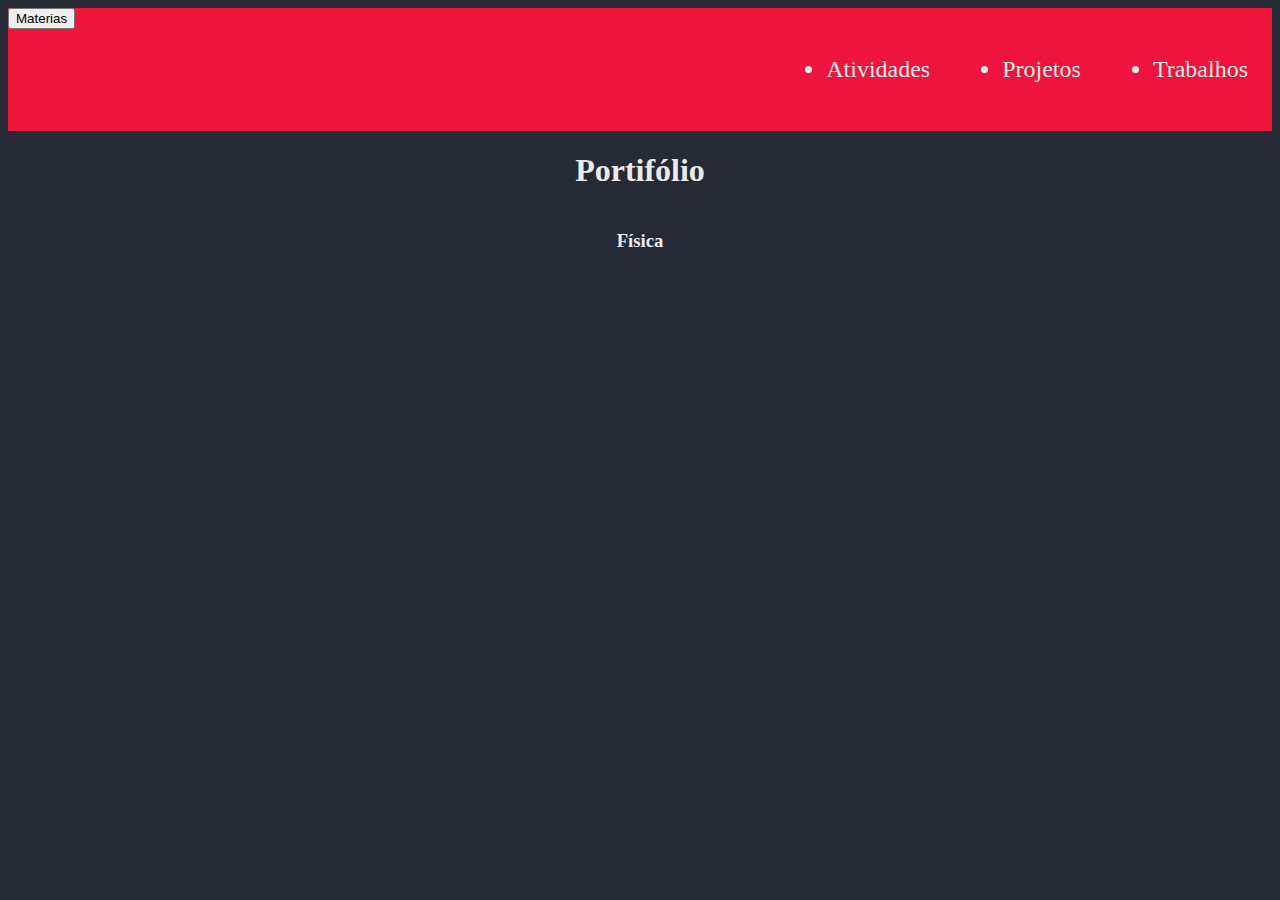
<file: fisica.html>
<!DOCTYPE html>
<html lang="pt-br">
<head>
    <meta charset="UTF-8">
    <meta name="viewport" content="width=device-width, initial-scale=1.0">
    <title></title>
    <link rel="stylesheet" href="style.css">
</head>
<body>
    <header class="cabel">
        <div class="hamburbur">
            <button class="fa fa-bars" onclick="menuabrir()">Materias</button>
            <ul id="shit">
                <li>
                     <a href="matematica.html">Matemática</a>
                </li>
                <li>
                    <a href="fisica.html">Física</a>
                </li>
                <li>
                    <a href="quimica.html">Química</a>
                </li>
            </ul> 
        </div>
        <div class="lista_lista">
            <ul id="tividade">
                <li><a href="#">Atividades</a></li>
                <li><a href="#">Projetos</a></li>
                <li><a href="#">Trabalhos</a></li>
            </ul>
        </div>
       
    </header>
        <main class="port">
                <section>
                    <h1>Portifólio</h1>
                    <h3>Física</h3>
                </section>
        </main>
    <script src="script.js"></script>
</body>
</html>
</file>
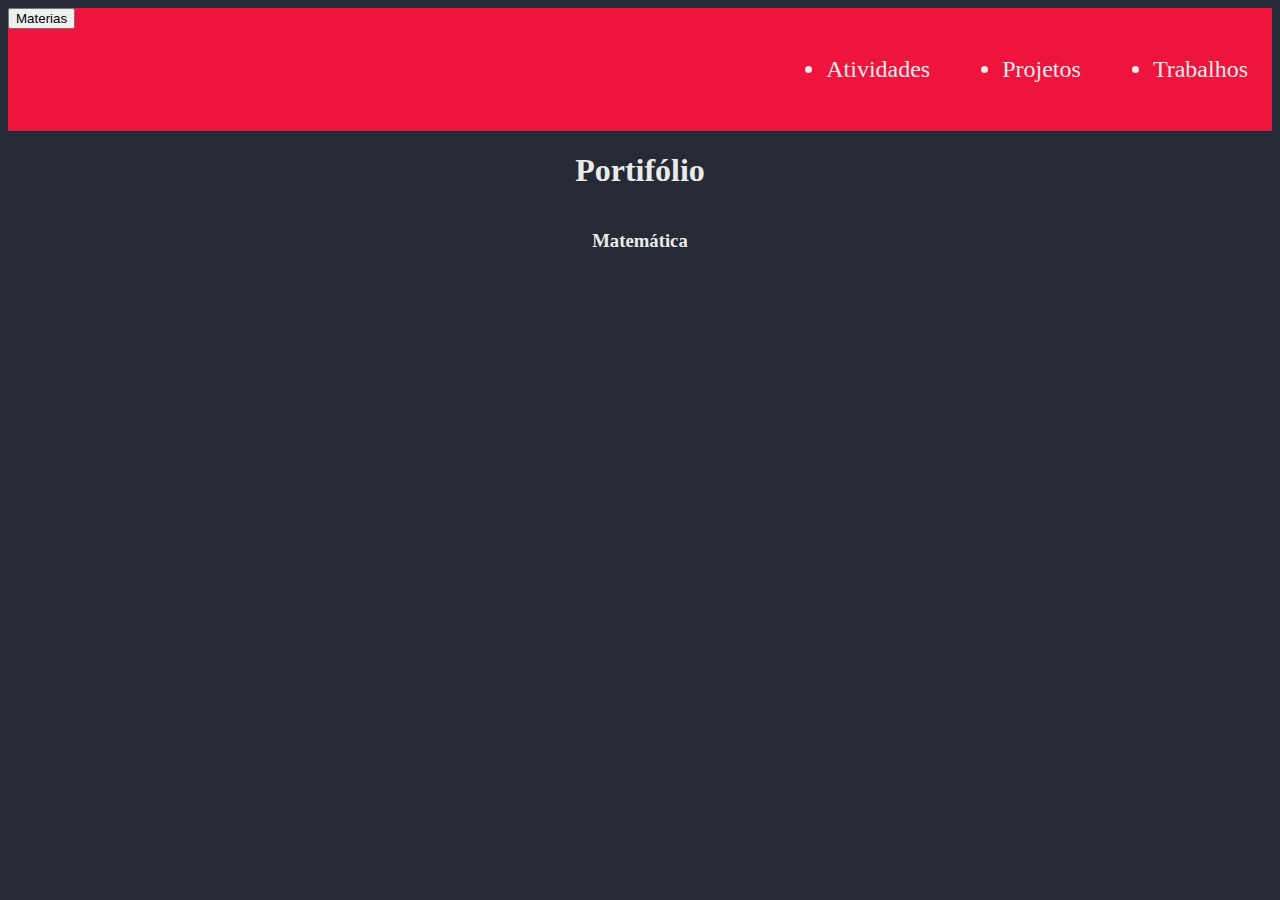
<file: matematica.html>
<!DOCTYPE html>
<html lang="pt-br">
<head>
    <meta charset="UTF-8">
    <meta name="viewport" content="width=device-width, initial-scale=1.0">
    <title></title>
    <link rel="stylesheet" href="style.css">
</head>
<body>
    <header class="cabel">
        <div class="hamburbur">
            <button class="fa fa-bars" onclick="menuabrir()">Materias</button>
            <ul id="shit">
                <li>
                     <a href="matematica.html">Matemática</a>
                </li>
                <li>
                    <a href="fisica.html">Física</a>
                </li>
                <li>
                    <a href="quimica.html">Química</a>
                </li>
            </ul> 
        </div>
        <div class="lista_lista">
            <ul id="tividade">
                <li><a href="#">Atividades</a></li>
                <li><a href="#">Projetos</a></li>
                <li><a href="#">Trabalhos</a></li>
            </ul>
        </div>
    </header>
        <main class="port">
            <section>
                <h1>Portifólio</h1>
                <h3>Matemática</h3>
            </section>

        </main>
    <script src="script.js"></script>
</body>
</html>
</file>
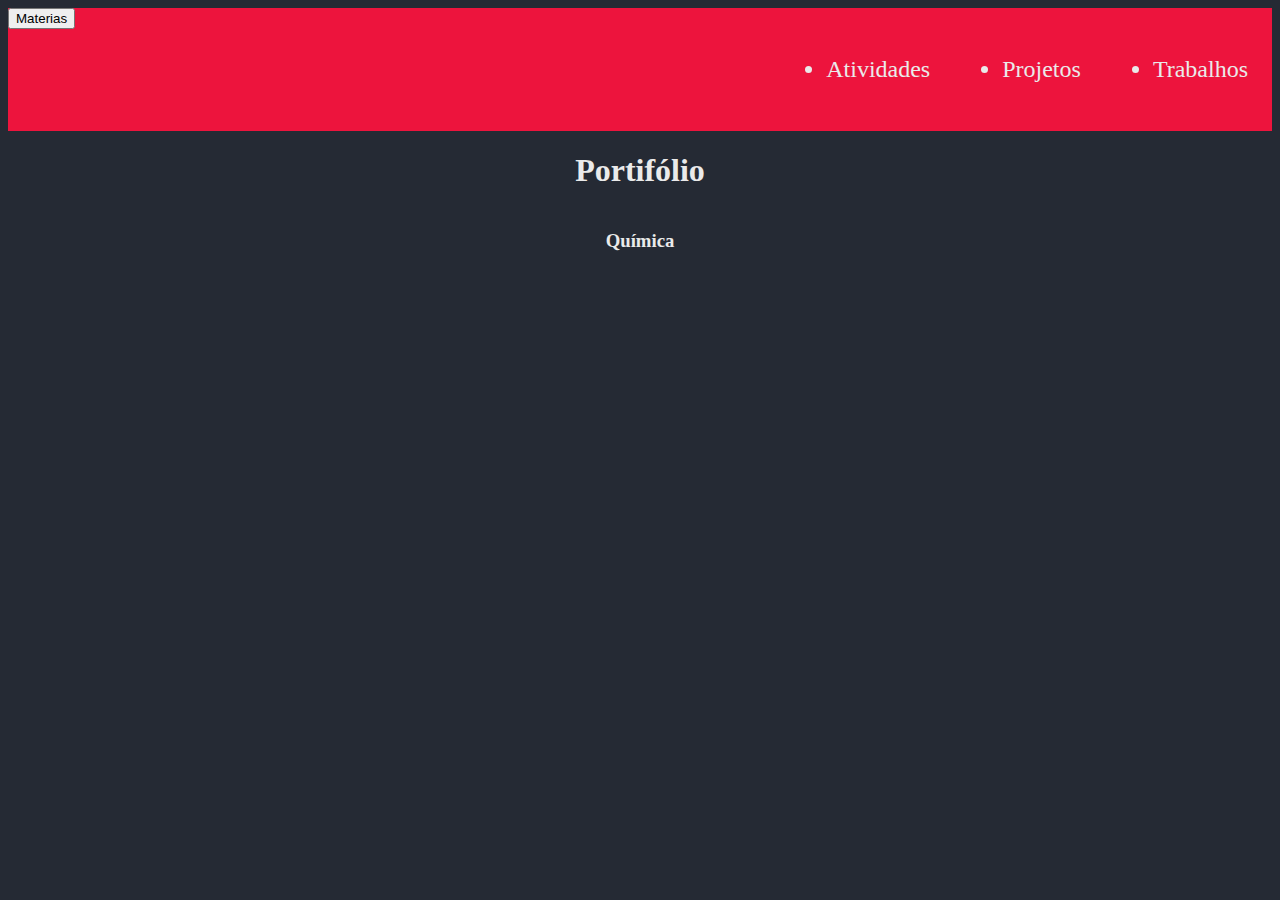
<file: quimica.html>
<!DOCTYPE html>
<html lang="pt-br">
<head>
    <meta charset="UTF-8">
    <meta name="viewport" content="width=device-width, initial-scale=1.0">
    <title></title>
    <link rel="stylesheet" href="style.css">
</head>
<body>
    <header class="cabel">
        <div class="hamburbur">
            <button class="fa fa-bars" onclick="menuabrir()">Materias</button>
            <ul id="shit">
                <li>
                     <a href="matematica.html">Matemática</a>
                </li>
                <li>
                    <a href="fisica.html">Física</a>
                </li>
                <li>
                    <a href="quimica.html">Química</a>
                </li>
            </ul> 
        </div>
        <div class="lista_lista">
            <ul id="tividade">
                <li><a href="#">Atividades</a></li>
                <li><a href="#">Projetos</a></li>
                <li><a href="#">Trabalhos</a></li>
            </ul>
        </div>
    </header>
        <main class="port">
            <section>
                <h1>Portifólio</h1>
                <h3>Química</h3>
            </section>
    </main>
    <script src="script.js"></script>
</body>
</html>
</file>
<file: style.css>
/* variaveis pras cores */
:root{
    --fonte: #EAEAEA;
    --fundo: #252A34;
    --fonte_mat: #FF2E63;
    --fonte_mat2: #08D9D6;
    --fundo2: #ed143d;

}
        /*  */
    body{
        background-color: var(--fundo);
        color: var(--fonte);
    }
    header.cabel{
        display: flex;
        background-color: var(--fundo2);
        justify-content: space-between;
    }
    #tividade {
        display: flex;
        gap: 3em;
        justify-content: space-between;
    }
    a{
        color: var(--fonte);
        text-decoration: none;
    }
    #shit{
        visibility: collapse;
        list-style: none;
        font-size: 1.2em;
        position: absolute;
        padding: 0.2em;
    }
    #shit a:hover{
        background-color: var(--fonte_mat2);
        color: var(--fundo);
    }
    div.lista_lista{
        justify-content: center;
        display: inherit;
        padding: 1em;
        list-style: none;
        font-size: 1.5em;
    }
    .port section{
        display: flex;
        flex-direction: column;
        align-items: center;
        /* justify-content: center; */
    }
</file>
